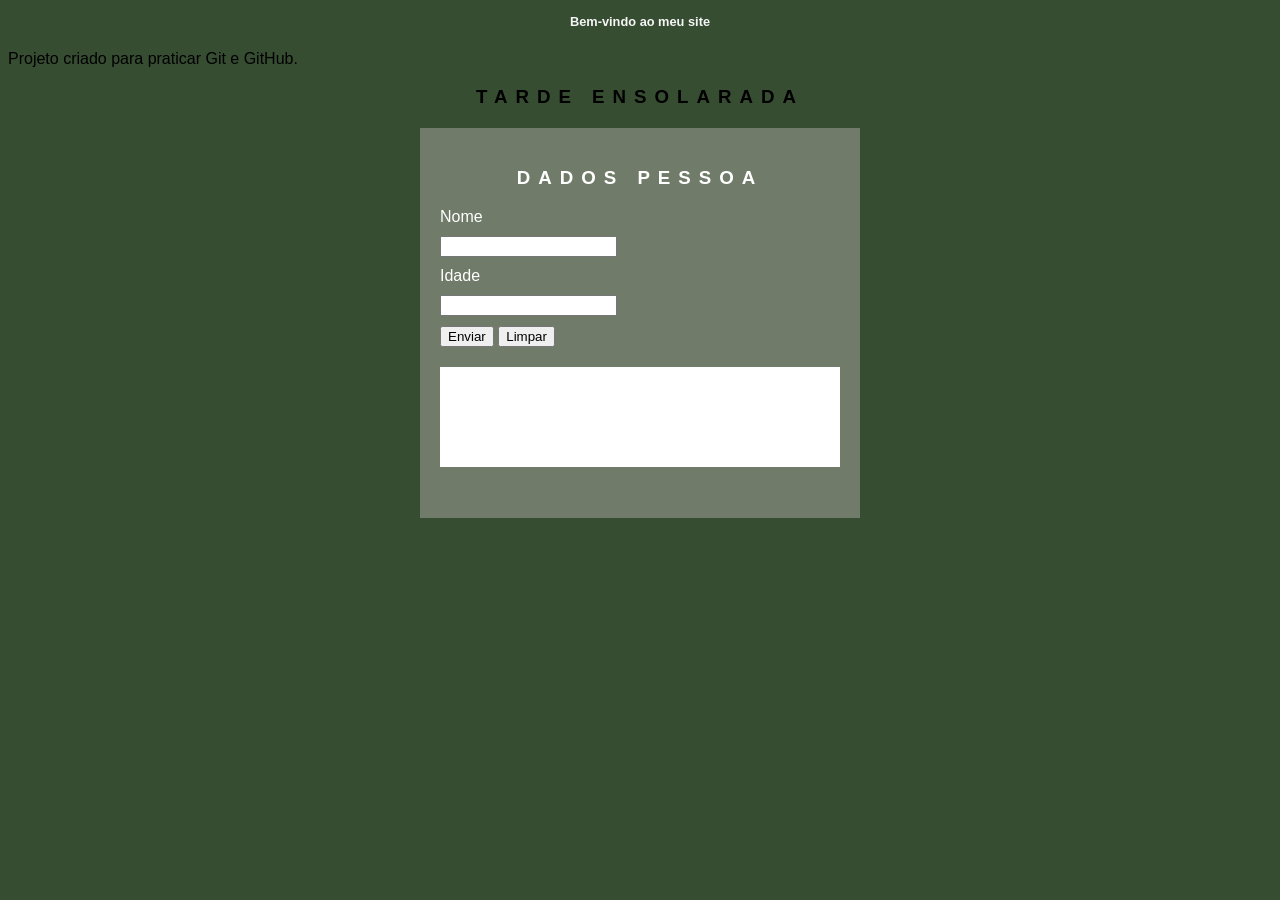
<file: index.html>
<!DOCTYPE html>
<html lang="pt-br">

<head>
    <meta charset="UTF-8">
    <meta name="viewport" content="width=device-width, initial-scale=1.0">
    <title>Projeto Desafio WEB </title>

    <link rel="stylesheet" href="css/style.css">

    <script src="js/scripts.js" defer></script>
    
    <script src="js/script_idade.js" defer></script>
</head>

<body>
    <h1>Bem-vindo ao meu site</h1>
    <p>Projeto criado para praticar Git e GitHub.</p>

    <h3>Tarde Ensolarada </h3>

    <div id="div-form">
        <h3> Dados Pessoa </h3>

        <form id="formulario-pessoa">
            <label for="nome">Nome</label>
            <input type="text" name="nome" id="nome">

            <label for="idade">Idade</label>
            <input type="text" name="idade" id="idade">

            <button type="submit"> Enviar </button>
            <button type="reset"> Limpar </button>
        </form>

        <div id="div-dados">

        </div>        

    </div>
</body>

</html>
</file>
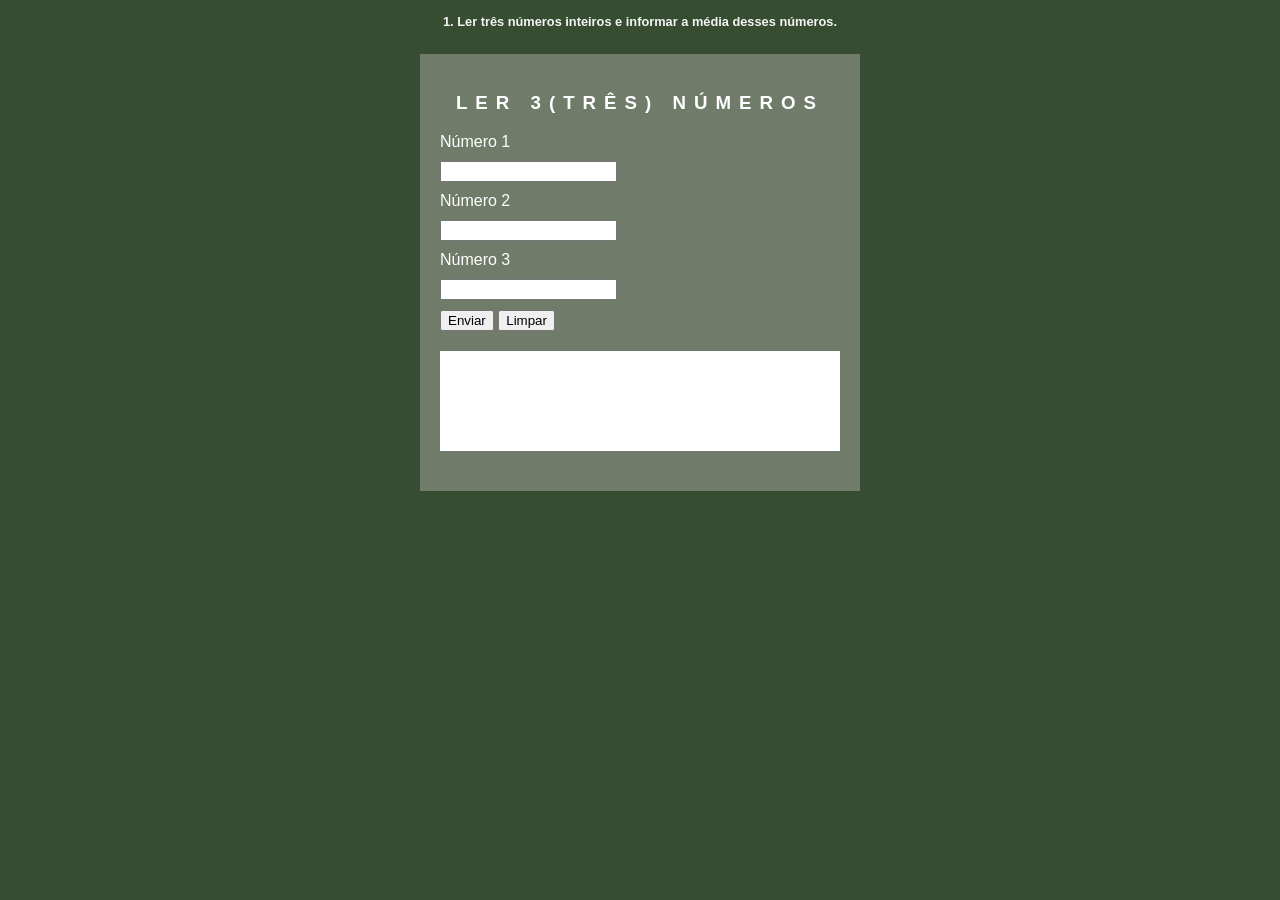
<file: pag_questao01.html>
<!DOCTYPE html>
<html lang="pt-br">

<head>
    <meta charset="UTF-8">
    <meta name="viewport" content="width=device-width, initial-scale=1.0">
    <title>Projeto Desafio WEB </title>

    <link rel="stylesheet" href="css/style.css">

    <script src="js/scripts_questao01.js" defer></script>
</head>

<body>
    <h1>1. Ler três números inteiros e informar a média desses números.</h1>

    <div id="div-form">
        <h3> Ler 3(Três) Números </h3>

        <form id="formulario-pessoa">
            <label for="num1">Número 1</label>
            <input type="text" name="num1" id="num1">

            <label for="num2">Número 2</label>
            <input type="text" name="num2" id="num2">

            <label for="num3">Número 3</label>
            <input type="text" name="num3" id="num3">

            <button type="submit"> Enviar </button>
            <button type="reset"> Limpar </button>
        </form>

        <div id="div-dados">

        </div>

    </div>
</body>

</html>
</file>
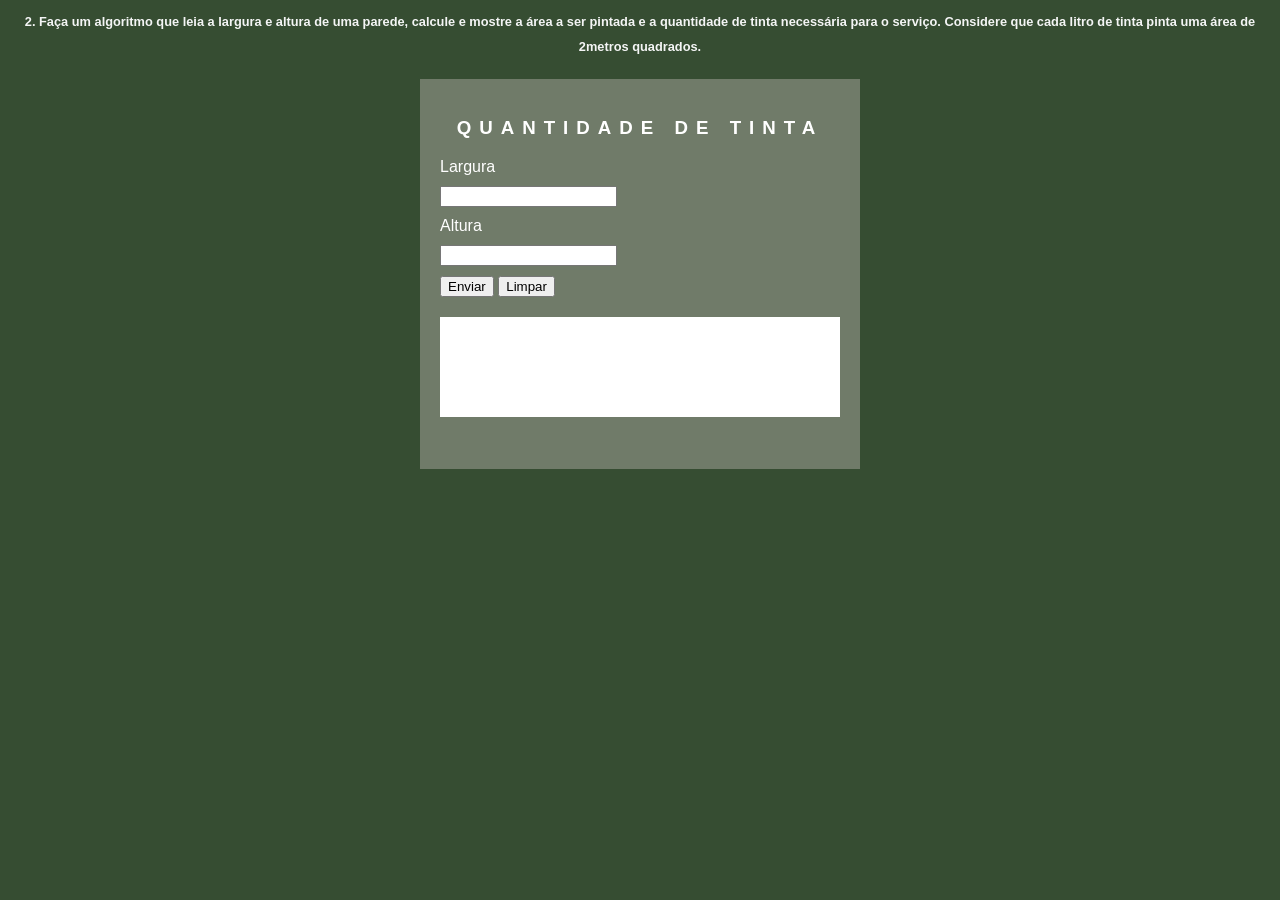
<file: pag_questao02.html>
<!DOCTYPE html>
<html lang="pt-br">

<head>
    <meta charset="UTF-8">
    <meta name="viewport" content="width=device-width, initial-scale=1.0">
    <title>Projeto Desafio WEB </title>

    <link rel="stylesheet" href="css/style.css">

    <script src="js/scripts_questao02.js" defer></script>
</head>

<body>
    <h1> 2. Faça um algoritmo que leia a largura e altura de uma parede, calcule e mostre a área a ser pintada e a  quantidade de tinta necessária para o serviço. Considere que cada litro de tinta pinta uma área de 2metros quadrados.</h1>

    <div id="div-form">
        <h3> Quantidade de tinta</h3>

        <form id="formulario">
            <label for="largura">Largura</label>
            <input type="text" name="largura" id="largura">

            <label for="altura">Altura</label>
            <input type="text" name="altura" id="altura">

            <button type="submit"> Enviar </button>
            <button type="reset"> Limpar </button>
        </form>

        <div id="div-dados">

        </div>

    </div>
</body>

</html>
</file>
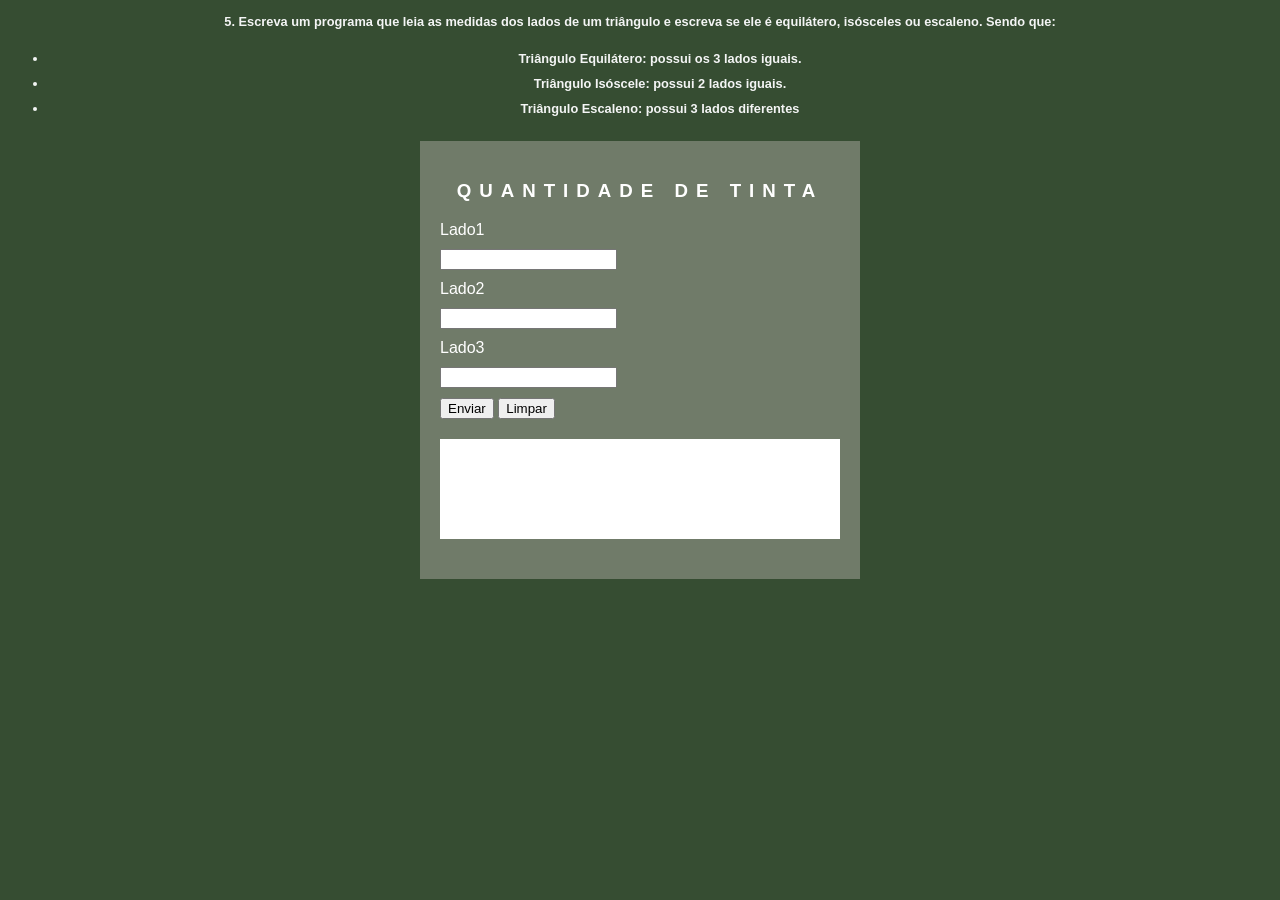
<file: pag_questao05.html>
<!DOCTYPE html>
<html lang="pt-br">

<head>
    <meta charset="UTF-8">
    <meta name="viewport" content="width=device-width, initial-scale=1.0">
    <title>Projeto Desafio WEB </title>

    <link rel="stylesheet" href="css/style.css">

    <script src="js/scripts_questao05.js" defer></script>
</head>

<body>
    <h1>
        5. Escreva um programa que leia as medidas dos lados de um triângulo e escreva se ele é equilátero, isósceles ou
        escaleno. Sendo que:

        <ul>
            <li>Triângulo Equilátero: possui os 3 lados iguais. </li>
            <li>Triângulo Isóscele: possui 2 lados iguais. </li>
            <li>Triângulo Escaleno: possui 3 lados diferentes</li>
        </ul>
    </h1>

    <div id="div-form">
        <h3> Quantidade de tinta</h3>

        <form id="formulario">
            <label for="lado1">Lado1</label>
            <input type="text" name="lado1" id="lado1">

            <label for="lado2">Lado2</label>
            <input type="text" name="lado2" id="lado2">

            <label for="lado3">Lado3</label>
            <input type="text" name="lado3" id="lado3">

            <button type="submit"> Enviar </button>
            <button type="reset"> Limpar </button>
        </form>

        <div id="div-dados">

        </div>

    </div>
</body>

</html>
</file>
<file: css/style.css>
body {
    font-family: Arial, sans-serif;
    background-color: #364d32;
}

h1 {
    color: #f4f5f5;
    font-size: 0.8em;
    line-height: 25px;
}

h1,
h3 {
    text-align: center;
}

h3{
    text-transform: uppercase;
    letter-spacing: 8px;
}

label,
input {
    display: block;
    margin: 10px 0px;
}

#div-form {
    color: #ffffff;
    background-color: #ded4d457;
    width: 400px;
    min-height: 350px;
    margin: 20px auto;
    padding: 20px;
}

#div-dados {
    color:#364d32;
    background-color: #ffffff;
    width: 100%;
    height: 100px;
    margin: 20px 0px;
    display: flex;
    align-items: center;
    justify-content: center;
    line-height: 25px;
}
</file>
